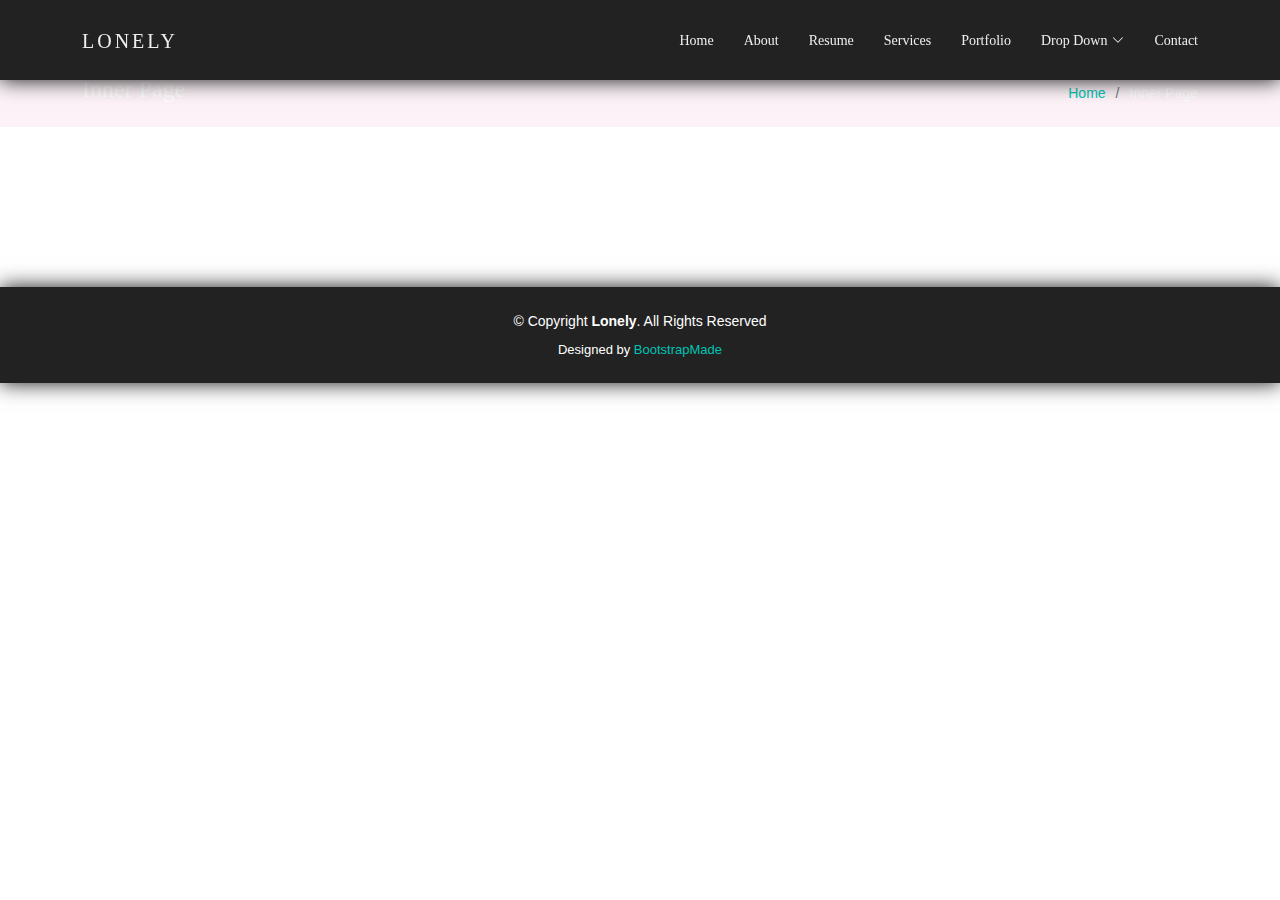
<file: inner-page.html>
<!DOCTYPE html>
<html lang="en">

<head>
  <meta charset="utf-8">
  <meta content="width=device-width, initial-scale=1.0" name="viewport">

  <title>Inner Page - Lonely Bootstrap Template</title>
  <meta content="" name="description">
  <meta content="" name="keywords">

  <!-- Favicons -->
  <link href="assets/img/favicon.png" rel="icon">
  <link href="assets/img/apple-touch-icon.png" rel="apple-touch-icon">

  <!-- Google Fonts -->
  <link href="https://fonts.googleapis.com/css?family=Open+Sans:300,300i,400,400i,600,600i,700,700i|Poppins:300,300i,400,400i,500,500i,600,600i,700,700i|Playfair+Display:400,400i,500,500i,600,600i,700,700i&subset=cyrillic" rel="stylesheet">

  <!-- Vendor CSS Files -->
  <link href="assets/vendor/bootstrap/css/bootstrap.min.css" rel="stylesheet">
  <link href="assets/vendor/bootstrap-icons/bootstrap-icons.css" rel="stylesheet">
  <link href="assets/vendor/boxicons/css/boxicons.min.css" rel="stylesheet">
  <link href="assets/vendor/glightbox/css/glightbox.min.css" rel="stylesheet">
  <link href="assets/vendor/swiper/swiper-bundle.min.css" rel="stylesheet">

  <!-- Template Main CSS File -->
  <link href="assets/css/style.css" rel="stylesheet">

  <!-- =======================================================
  * Template Name: Lonely
  * Updated: Jan 29 2024 with Bootstrap v5.3.2
  * Template URL: https://bootstrapmade.com/free-html-bootstrap-template-lonely/
  * Author: BootstrapMade.com
  * License: https://bootstrapmade.com/license/
  ======================================================== -->
</head>

<body>

  <!-- ======= Header ======= -->
  <header id="header" class="d-flex align-items-center">
    <div class="container d-flex align-items-center justify-content-between">

      <div class="logo">
        <h1><a href="index.html">Lonely</a></h1>
        <!-- Uncomment below if you prefer to use an image logo -->
        <!-- <a href="index.html"><img src="assets/img/logo.png" alt="" class="img-fluid"></a>-->
      </div>

      <nav id="navbar" class="navbar">
        <ul>
          <li><a class="nav-link scrollto " href="#hero">Home</a></li>
          <li><a class="nav-link scrollto" href="#about">About</a></li>
          <li><a class="nav-link scrollto" href="#resume">Resume</a></li>
          <li><a class="nav-link scrollto" href="#services">Services</a></li>
          <li><a class="nav-link scrollto" href="#portfolio">Portfolio</a></li>
          <li class="dropdown"><a href="#"><span>Drop Down</span> <i class="bi bi-chevron-down"></i></a>
            <ul>
              <li><a href="#">Drop Down 1</a></li>
              <li class="dropdown"><a href="#"><span>Deep Drop Down</span> <i class="bi bi-chevron-right"></i></a>
                <ul>
                  <li><a href="#">Deep Drop Down 1</a></li>
                  <li><a href="#">Deep Drop Down 2</a></li>
                  <li><a href="#">Deep Drop Down 3</a></li>
                  <li><a href="#">Deep Drop Down 4</a></li>
                  <li><a href="#">Deep Drop Down 5</a></li>
                </ul>
              </li>
              <li><a href="#">Drop Down 2</a></li>
              <li><a href="#">Drop Down 3</a></li>
              <li><a href="#">Drop Down 4</a></li>
            </ul>
          </li>
          <li><a class="nav-link scrollto" href="#contact">Contact</a></li>
        </ul>
        <i class="bi bi-list mobile-nav-toggle"></i>
      </nav><!-- .navbar -->

    </div>
  </header><!-- End Header -->

  <main id="main">

    <!-- ======= Breadcrumbs Section ======= -->
    <section class="breadcrumbs">
      <div class="container">

        <div class="d-flex justify-content-between align-items-center">
          <h2>Inner Page</h2>
          <ol>
            <li><a href="index.html">Home</a></li>
            <li>Inner Page</li>
          </ol>
        </div>

      </div>
    </section><!-- End Breadcrumbs Section -->

    <section class="inner-page">
      <div class="container">
        <p>
          Example inner page template
        </p>
      </div>
    </section>

  </main><!-- End #main -->

  <!-- ======= Footer ======= -->
  <footer id="footer">
    <div class="container">
      <div class="copyright">
        &copy; Copyright <strong><span>Lonely</span></strong>. All Rights Reserved
      </div>
      <div class="credits">
        <!-- All the links in the footer should remain intact. -->
        <!-- You can delete the links only if you purchased the pro version. -->
        <!-- Licensing information: https://bootstrapmade.com/license/ -->
        <!-- Purchase the pro version with working PHP/AJAX contact form: https://bootstrapmade.com/free-html-bootstrap-template-lonely/ -->
        Designed by <a href="https://bootstrapmade.com/">BootstrapMade</a>
      </div>
    </div>
  </footer><!-- End  Footer -->

  <a href="#" class="back-to-top d-flex align-items-center justify-content-center"><i class="bi bi-arrow-up-short"></i></a>

  <!-- Vendor JS Files -->
  <script src="assets/vendor/purecounter/purecounter_vanilla.js"></script>
  <script src="assets/vendor/bootstrap/js/bootstrap.bundle.min.js"></script>
  <script src="assets/vendor/glightbox/js/glightbox.min.js"></script>
  <script src="assets/vendor/isotope-layout/isotope.pkgd.min.js"></script>
  <script src="assets/vendor/swiper/swiper-bundle.min.js"></script>
  <script src="assets/vendor/waypoints/noframework.waypoints.js"></script>
  <script src="assets/vendor/php-email-form/validate.js"></script>

  <!-- Template Main JS File -->
  <script src="assets/js/main.js"></script>

</body>

</html>
</file>
<file: assets/css/style.css>
/**
* Template Name: Lonely
* Updated: Jan 29 2024 with Bootstrap v5.3.2
* Template URL: https://bootstrapmade.com/free-html-bootstrap-template-lonely/
* Author: BootstrapMade.com
* License: https://bootstrapmade.com/license/
*/

/*--------------------------------------------------------------
# General
--------------------------------------------------------------*/
body {
  font-family: "arial", sans-serif;
  color: #ffffff;
}

a {
  color: #00c4b4;
  text-decoration: none;
}

a:hover {
  color: #333333;
  text-decoration: none;
}

h1,
h2,
h3,
h4,
h5,
h6 {
  font-family: montserrat;
}

/*--------------------------------------------------------------
# Back to top button
--------------------------------------------------------------*/
.back-to-top {
  position: fixed;
  visibility: hidden;
  opacity: 0;
  right: 15px;
  bottom: 15px;
  z-index: 9999;
  background: #00c4b4;
  width: 40px;
  height: 40px;
  border-radius: 50px;
  transition: all 0.4s;
}

.back-to-top i {
  font-size: 24px;
  color: #fff;
  line-height: 0;
}

.back-to-top:hover {
  background: #333333;
  color: #fff;
}

.back-to-top.active {
  visibility: visible;
  opacity: 1;
}

/*--------------------------------------------------------------
# Header
--------------------------------------------------------------*/
#header {
  transition: all 0.5s;
  z-index: 997;
  transition: all 0.5s;
  height: 80px;
  background: #222222;
  box-shadow: 0px 0px 20px 0px #111111;
}

#header .logo h1 {
  font-size: 26px;
  margin: 0;
  padding: 6px 0;
  line-height: 1;
  font-weight: 500;
  letter-spacing: 3px;
  text-transform: uppercase;
}

#header .logo h1 a,
#header .logo h1 a:hover {
  color: #eeeeee;
  text-decoration: none;
  font-family: montserrat;
  font-size: 20px;
}

#header .logo img {
  padding: 0;
  margin: 0;
  max-height: 40px;
}

.scrolled-offset {
  margin-top: 60px;
}

/*--------------------------------------------------------------
# Navigation Menu
--------------------------------------------------------------*/
/**
* Desktop Navigation 
*/
.navbar {
  padding: 0;
}

.navbar ul {
  margin: 0;
  padding: 0;
  display: flex;
  list-style: none;
  align-items: center;
}

.navbar li {
  position: relative;
}

.navbar a,
.navbar a:focus {
  display: flex;
  align-items: center;
  justify-content: space-between;
  padding: 10px 0 10px 30px;
  font-size: 14px;
  color: #eeeeee;
  white-space: nowrap;
  transition: 0.3s;
  font-family: montserrat;
}

.navbar a i,
.navbar a:focus i {
  font-size: 12px;
  line-height: 0;
  margin-left: 5px;
}

.navbar a:hover,
.navbar .active,
.navbar .active:focus,
.navbar li:hover>a {
  color: #00c4b4;
}

.navbar .dropdown ul {
  display: block;
  position: absolute;
  left: 14px;
  top: 100%;
  margin: 0;
  padding: 10px 0;
  z-index: 99;
  opacity: 0;
  visibility: hidden;
  background: #fff;
  box-shadow: 0px 0px 30px rgba(127, 137, 161, 0.25);
  transition: 0.3s;
  border-radius: 4px;
}

.navbar .dropdown ul li {
  min-width: 200px;
}

.navbar .dropdown ul a {
  padding: 10px 20px;
  text-transform: none;
}

.navbar .dropdown ul a i {
  font-size: 12px;
}

.navbar .dropdown ul a:hover,
.navbar .dropdown ul .active:hover,
.navbar .dropdown ul li:hover>a {
  color: #d43076;
}

.navbar .dropdown:hover>ul {
  opacity: 1;
  visibility: visible;
}

.navbar .dropdown .dropdown ul {
  top: 0;
  left: calc(100% - 30px);
  visibility: hidden;
}

.navbar .dropdown .dropdown:hover>ul {
  opacity: 1;
  top: 0;
  left: 100%;
  visibility: visible;
}

@media (max-width: 1366px) {
  .navbar .dropdown .dropdown ul {
    left: -90%;
  }

  .navbar .dropdown .dropdown:hover>ul {
    left: -100%;
  }
}

/**
* Mobile Navigation 
*/
.mobile-nav-toggle {
  color: #00c4b4;
  font-size: 28px;
  cursor: pointer;
  display: none;
  line-height: 0;
  transition: 0.5s;
}

.mobile-nav-toggle.bi-x {
  color: #fff;
}

@media (max-width: 991px) {
  .mobile-nav-toggle {
    display: block;
  }

  .navbar ul {
    display: none;
  }
}

.navbar-mobile {
  position: fixed;
  overflow: hidden;
  top: 0;
  right: 0;
  left: 0;
  bottom: 0;
  background: rgba(13, 21, 29, 0.6);
  transition: 0.3s;
  z-index: 998;
}

.navbar-mobile .mobile-nav-toggle {
  position: absolute;
  top: 15px;
  right: 15px;
}

.navbar-mobile ul {
  display: block;
  position: absolute;
  top: 55px;
  right: 15px;
  bottom: 15px;
  left: 15px;
  padding: 10px 0;
  border-radius: 10px;
  background-color: #222222;
  overflow-y: auto;
  transition: 0.3s;
}

.navbar-mobile a,
.navbar-mobile a:focus {
  font-size: 15px;
  color: #eeeeee;
}

.navbar-mobile a:hover,
.navbar-mobile .active,
.navbar-mobile li:hover>a {
  color: #00c4b4;
}

.navbar-mobile .getstarted,
.navbar-mobile .getstarted:focus {
  margin: 15px;
}

.navbar-mobile .dropdown ul {
  position: static;
  display: none;
  margin: 10px 20px;
  padding: 10px 0;
  z-index: 99;
  opacity: 1;
  visibility: visible;
  background: #fff;
  box-shadow: 0px 0px 30px rgba(127, 137, 161, 0.25);
}

.navbar-mobile .dropdown ul li {
  min-width: 200px;
}

.navbar-mobile .dropdown ul a {
  padding: 10px 20px;
}

.navbar-mobile .dropdown ul a i {
  font-size: 12px;
}

.navbar-mobile .dropdown ul a:hover,
.navbar-mobile .dropdown ul .active:hover,
.navbar-mobile .dropdown ul li:hover>a {
  color: #d43076;
}

.navbar-mobile .dropdown>.dropdown-active {
  display: block;
}

/*--------------------------------------------------------------
# Hero Section
--------------------------------------------------------------*/
#hero {
  width: 100%;
  height: 100vh;
  background: url("../img/hero-bg.gif") top center;
  background-size: cover;
  padding: 0 15px;
}

#hero h1 {
  margin: 0 0 10px 0;
  font-size: 48px;
  line-height: 56px;
  font-family: arial black;
  color: #fff;
}

#hero h2 {
  color: #eee;
  margin-bottom: 10px;
  font-size: 24px;
  font-weight: 300;
  font-family: "Poppins", sans-serif;
}

#hero .btn-get-started {
  font-size: 64px;
  transition: 0.5s;
  color: #fff;
  height: 60px;
}

#hero .btn-get-started:hover {
  padding-top: 10px;
  color: #ffc700;
}

@media (min-width: 1024px) {
  #hero {
    background-attachment: fixed;
  }
}

@media (max-width: 768px) {
  #hero h1 {
    font-size: 28px;
    line-height: 36px;
  }

  #hero h2 {
    font-size: 18px;
    line-height: 24px;
    margin-bottom: 30px;
  }
}

/*--------------------------------------------------------------
# Sections General
--------------------------------------------------------------*/
section {
  padding: 60px 0;
}

.section-title {
  padding-bottom: 30px;
}

.section-title h2 {
  font-size: 32px;
  font-weight: bold;
  margin-bottom: 15px;
  padding-bottom: 15px;
  position: relative;
  color: #00c4b4;
}

.section-title h2::after {
  content: "";
  position: absolute;
  display: block;
  width: 50px;
  height: 3px;
  background: #00c4b4;
  bottom: 0;
  left: 0;
}

.section-title p {
  margin-bottom: 0;
  font-family: montserrat light;
  word-spacing: 3px;
}

/*--------------------------------------------------------------
# Breadcrumbs
--------------------------------------------------------------*/
.breadcrumbs {
  padding: 15px 0;
  background-color: #fcf2f7;
  min-height: 40px;
}

.breadcrumbs h2 {
  font-size: 24px;
  font-weight: 300;
}

.breadcrumbs ol {
  display: flex;
  flex-wrap: wrap;
  list-style: none;
  padding: 0;
  margin: 0;
  font-size: 14px;
}

.breadcrumbs ol li+li {
  padding-left: 10px;
}

.breadcrumbs ol li+li::before {
  display: inline-block;
  padding-right: 10px;
  color: #6c757d;
  content: "/";
}

@media (max-width: 768px) {
  .breadcrumbs .d-flex {
    display: block !important;
  }

  .breadcrumbs ol {
    display: block;
  }

  .breadcrumbs ol li {
    display: inline-block;
  }
}

/*--------------------------------------------------------------
# About
--------------------------------------------------------------*/
.about .content {
  padding: 30px;
  margin-top: 20px;
}

.about .content h3 {
  font-weight: bold;
  font-size: 50px;
  color: #00c4b4;
}

.about .content p {
  margin-bottom: 0;
  font-size: 20px;
  font-family: montserrat light;
  word-spacing: 3px;
  text-align: left;
}

.about .content .count-box {
  padding: 20px 0;
  width: 100%;
}

.about .content .count-box i {
  display: block;
  font-size: 36px;
  color: #eeafca;
  float: left;
  line-height: 0;
}

.about .content .count-box span {
  font-size: 36px;
  line-height: 20px;
  display: block;
  font-weight: 700;
  color: #2c4964;
  margin-left: 50px;
  font-family: montserrat;
}

.about .content .count-box p {
  padding: 15px 0 0 0;
  margin: 0 0 0 50px;
  font-family: montserrat;
  font-size: 14px;
  color: #437099;
}

.about .content .count-box a {
  font-weight: 600;
  display: block;
  margin-top: 20px;
  color: #437099;
  font-size: 15px;
  font-family: "Poppins", sans-serif;
  transition: ease-in-out 0.3s;
}

.about .content .count-box a:hover {
  color: #6b96be;
}

.about .image {
  background: url("../img/me.png") center center no-repeat;
  background-size:contain;
  min-height: 300px;
}

@media (max-width: 991px) {
  .about .image {
    text-align: center;
  }

  .about .image img {
    max-width: 80%;
  }
}

@media (max-width: 667px) {
  .about .image img {
    max-width: 100%;
  }
}

/*--------------------------------------------------------------
# Skills
--------------------------------------------------------------*/
.skills .progress {
  height: 50px;
  display: block;
  background: none;
}

.skills .progress .skill {
  padding: 10px 0;
  margin: 0 0 6px 0;
  text-transform: uppercase;
  display: block;
  font-weight: 600;
  font-family: "Poppins", sans-serif;
  color: #70efde;
}

.skills .progress .skill .val {
  float: right;
  font-style: normal;
}

.skills .progress-bar-wrap {
  background: #4d4d4d;
}

.skills .progress-bar {
  width: 1px;
  height: 10px;
  transition: 0.9s;
  background-color: #eeeeee;
}

/*--------------------------------------------------------------
# Resume
--------------------------------------------------------------*/
.resume .resume-title {
  font-size: 26px;
  font-weight: 500;
  margin-top: 20px;
  margin-bottom: 20px;
  color: #00c4b4;
  font-family: "Poppins", sans-serif;
}

.resume .resume-item {
  padding: 0 0 20px 20px;
  margin-top: -2px;
  border-left: 2px solid #018786;
  position: relative;
}

.resume .resume-item h4 {
  line-height: 18px;
  font-size: 18px;
  font-weight: 600;
  color: #70efde;
  margin-bottom: 10px;
}

.resume .resume-item h5 {
  font-size: 16px;
  display: inline-block;
  font-weight: 400;
  margin-bottom: 10px;
  font-family: "Poppins", sans-serif;
}

.resume .resume-item ul {
  padding-left: 20px;
}

.resume .resume-item ul li {
  padding-bottom: 10px;
}

.resume .resume-item:last-child {
  padding-bottom: 0;
}

.resume .resume-item::before {
  content: "";
  position: absolute;
  width: 16px;
  height: 16px;
  border-radius: 50px;
  left: -9px;
  top: 0;
  background: #fff;
  border: 2px solid #018786;
}

/*--------------------------------------------------------------
# Services
--------------------------------------------------------------*/
.services .icon-box {
  padding: 20px 15px;
  position: relative;
  overflow: hidden;
  background: #303030;
  box-shadow: 0 0 29px 0 #191919;
  transition: all 0.3s ease-in-out;
  border-radius: 8px;
  text-align: center;
  z-index: 1;
}

.services .icon-box::before {
  content: "";
  position: absolute;
  top: 0;
  left: 0;
  right: 0;
  height: 0;
  transition: ease-in-out 0.3s;
  z-index: -1;
}

.services .icon-box:hover::before {
  background: #7f22fd;
  height: 100%;
  border-radius: 0px;
}

.services .icon {
  margin: 0 auto 30px auto;
  padding-top: 10px;
  display: inline-block;
  text-align: center;
  border-radius: 50%;
  width: 60px;
  height: 60px;
  background: #00c4b4;
  transition: all 0.3s ease-in-out;
}

.services .icon i {
  font-size: 36px;
  line-height: 1;
  color: #fff;
}

.services .title {
  font-weight: 700;
  margin-bottom: 15px;
  font-size: 18px;
}

.services .title a {
  color: #00c4b4;
  font-family: montserrat;
}

.services .description {
  font-size: 15px;
  line-height: 24px;
  margin-bottom: 0;
  font-family: montserrat light;
}

.services .icon-box:hover .title a,
.services .icon-box:hover .description {
  color: #fff;
}

.services .icon-box:hover .icon {
  background: #fff;
}

.services .icon-box:hover .icon i {
  color: #7f22fd;
}

@media (max-width: 768px) {
  .services .icon-box::before {
    bottom: 60%;
  }
}

/*--------------------------------------------------------------
# Portfolio
--------------------------------------------------------------*/
.portfolio .portfolio-item {
  margin-bottom: 30px;
}

.portfolio #portfolio-flters {
  padding: 0;
  margin: 0 auto 35px auto;
  list-style: none;
  text-align: center;
  background: #eeeeee;
  border-radius: 50px;
  padding: 2px 15px;
  box-shadow: 0px 2px 15px rgba(0, 0, 0, 0.08);
}

.portfolio #portfolio-flters li {
  cursor: pointer;
  display: inline-block;
  padding: 10px 15px 8px 15px;
  font-size: 14px;
  font-weight: 600;
  line-height: 1;
  text-transform: uppercase;
  color: #555555;
  margin-bottom: 5px;
  transition: all 0.3s ease-in-out;
}

.portfolio #portfolio-flters li:hover,
.portfolio #portfolio-flters li.filter-active {
  color: #00c4b4;
}

.portfolio #portfolio-flters li:last-child {
  margin-right: 0;
}

.portfolio .portfolio-wrap {
  transition: 0.3s;
  position: relative;
  overflow: hidden;
  z-index: 1;
}

.portfolio .portfolio-wrap::before {
  content: "";
  background: #006b6291;
  position: absolute;
  left: 30px;
  right: 30px;
  top: 30px;
  bottom: 30px;
  transition: all ease-in-out 0.3s;
  z-index: 2;
  opacity: 0;
}

.portfolio .portfolio-wrap .portfolio-info {
  opacity: 0;
  position: absolute;
  top: 10%;
  left: 0;
  right: 0;
  text-align: center;
  z-index: 3;
  transition: all ease-in-out 0.3s;
}

.portfolio .portfolio-wrap .portfolio-info h4 {
  font-size: 20px;
  color: #fff;
  font-weight: 600;
}

.portfolio .portfolio-wrap .portfolio-info p {
  color: #ffffff;
  font-size: 14px;
  text-transform: uppercase;
}

.portfolio .portfolio-wrap .portfolio-links {
  opacity: 0;
  left: 0;
  right: 0;
  bottom: 10%;
  text-align: center;
  z-index: 3;
  position: absolute;
  transition: all ease-in-out 0.3s;
}

.portfolio .portfolio-wrap .portfolio-links a {
  color: #fff;
  margin: 0 2px;
  font-size: 28px;
  display: inline-block;
  transition: 0.3s;
}

.portfolio .portfolio-wrap .portfolio-links a:hover {
  color: #e684ae;
}

.portfolio .portfolio-wrap:hover::before {
  top: 0;
  left: 0;
  right: 0;
  bottom: 0;
  opacity: 1;
}

.portfolio .portfolio-wrap:hover .portfolio-info {
  opacity: 1;
  top: calc(50% - 48px);
}

.portfolio .portfolio-wrap:hover .portfolio-links {
  opacity: 1;
  bottom: calc(50% - 50px);
}

/*--------------------------------------------------------------
# Portfolio Details
--------------------------------------------------------------*/
.portfolio-details {
  padding-top: 40px;
}

.portfolio-details .portfolio-details-slider img {
  width: 100%;
}

.portfolio-details .portfolio-details-slider .swiper-pagination {
  margin-top: 20px;
  position: relative;
}

.portfolio-details .portfolio-details-slider .swiper-pagination .swiper-pagination-bullet {
  width: 12px;
  height: 12px;
  background-color: #fff;
  opacity: 1;
  border: 1px solid #d43076;
}

.portfolio-details .portfolio-details-slider .swiper-pagination .swiper-pagination-bullet-active {
  background-color: #d43076;
}

.portfolio-details .portfolio-info {
  padding: 30px;
  box-shadow: 0px 0 30px rgba(44, 73, 100, 0.08);
}

.portfolio-details .portfolio-info h3 {
  font-size: 22px;
  font-weight: 700;
  margin-bottom: 20px;
  padding-bottom: 20px;
  border-bottom: 1px solid #eee;
}

.portfolio-details .portfolio-info ul {
  list-style: none;
  padding: 0;
  font-size: 15px;
}

.portfolio-details .portfolio-info ul li+li {
  margin-top: 10px;
}

.portfolio-details .portfolio-description {
  padding-top: 30px;
}

.portfolio-details .portfolio-description h2 {
  font-size: 26px;
  font-weight: 700;
  margin-bottom: 20px;
}

.portfolio-details .portfolio-description p {
  padding: 0;
}

/*--------------------------------------------------------------
# Testimonials
--------------------------------------------------------------*/
.testimonials .testimonials-carousel,
.testimonials .testimonials-slider {
  overflow: hidden;
}

.testimonials .testimonial-item {
  box-sizing: content-box;
  min-height: 320px;
}

.testimonials .testimonial-item .testimonial-img {
  width: 90px;
  border-radius: 50%;
  margin: -40px 0 0 40px;
  position: relative;
  z-index: 2;
  border: 6px solid #fff;
  box-shadow: 0px 5px 15px rgba(0, 0, 0, 0.1);
}

.testimonials .testimonial-item h3 {
  font-size: 18px;
  font-weight: bold;
  margin: 10px 0 5px 45px;
  color: #2c4964;
}

.testimonials .testimonial-item h4 {
  font-size: 14px;
  color: #6b96be;
  margin: 0 0 0 45px;
}

.testimonials .testimonial-item .quote-icon-left,
.testimonials .testimonial-item .quote-icon-right {
  color: #f7d9e6;
  font-size: 26px;
}

.testimonials .testimonial-item .quote-icon-left {
  display: inline-block;
  left: -5px;
  position: relative;
}

.testimonials .testimonial-item .quote-icon-right {
  display: inline-block;
  right: -5px;
  position: relative;
  top: 10px;
}

.testimonials .testimonial-item p {
  font-style: italic;
  margin: 0 15px 0 15px;
  padding: 20px 20px 60px 20px;
  background: #fff;
  position: relative;
  border-radius: 6px;
  position: relative;
  z-index: 1;
  box-shadow: 0px 2px 15px rgba(0, 0, 0, 0.1);
}

.testimonials .swiper-pagination {
  margin-top: 20px;
  position: relative;
}

.testimonials .swiper-pagination .swiper-pagination-bullet {
  width: 12px;
  height: 12px;
  background-color: #fff;
  opacity: 1;
  border: 1px solid #d43076;
}

.testimonials .swiper-pagination .swiper-pagination-bullet-active {
  background-color: #d43076;
}

@media (max-width: 767px) {
  .testimonials {
    margin: 30px 10px;
  }
}

/*--------------------------------------------------------------
# Contact
--------------------------------------------------------------*/
.contact .contact-about h3 {
  font-size: 36px;
  margin: 0 0 10px 0;
  padding: 0;
  line-height: 1;
  font-weight: 300;
  letter-spacing: 3px;
  text-transform: uppercase;
  color: #d43076;
}

.contact .contact-about p {
  font-size: 14px;
  line-height: 24px;
  font-family: montserrat;
  color: #3c6387;
}

.contact .social-links {
  padding-bottom: 20px;
}

.contact .social-links a {
  font-size: 18px;
  display: inline-block;
  background: #fff;
  color: #d43076;
  line-height: 0;
  padding: 8px 0;
  margin-right: 4px;
  border-radius: 50%;
  text-align: center;
  width: 36px;
  height: 36px;
  transition: 0.3s;
  border: 1px solid #d43076;
}

.contact .social-links a:hover {
  background: #d43076;
  color: #fff;
}

.contact .info {
  color: #5a656e;
}

.contact .info i {
  font-size: 32px;
  color: #d43076;
  line-height: 0;
  margin-right: 15px;
}

.contact .info p {
  font-size: 14px;
  margin: 0;
}

.contact .php-email-form .error-message {
  display: none;
  color: #fff;
  background: #ed3c0d;
  text-align: left;
  padding: 15px;
  font-weight: 600;
}

.contact .php-email-form .error-message br+br {
  margin-top: 25px;
}

.contact .php-email-form .sent-message {
  display: none;
  color: #fff;
  background: #18d26e;
  text-align: center;
  padding: 15px;
  font-weight: 600;
}

.contact .php-email-form .loading {
  display: none;
  background: #fff;
  text-align: center;
  padding: 15px;
}

.contact .php-email-form .loading:before {
  content: "";
  display: inline-block;
  border-radius: 50%;
  width: 24px;
  height: 24px;
  margin: 0 10px -6px 0;
  border: 3px solid #18d26e;
  border-top-color: #eee;
  animation: animate-loading 1s linear infinite;
}

.contact .php-email-form input,
.contact .php-email-form textarea {
  border-radius: 0;
  box-shadow: none;
  font-size: 14px;
}

.contact .php-email-form input:focus,
.contact .php-email-form textarea:focus {
  border-color: #d43076;
}

.contact .php-email-form button[type=submit] {
  background: #d43076;
  border: 0;
  padding: 10px 24px;
  color: #fff;
  transition: 0.4s;
  border-radius: 50px;
}

.contact .php-email-form button[type=submit]:hover {
  background: #dd5a92;
}

@keyframes animate-loading {
  0% {
    transform: rotate(0deg);
  }

  100% {
    transform: rotate(360deg);
  }
}

/*--------------------------------------------------------------
# Footer
--------------------------------------------------------------*/
#footer {
  background: #222222;
  padding: 24px 0;
  font-size: 14px;
  box-shadow: 0px 0 20px 0 #181818;
}

#footer .copyright {
  text-align: center;
}

#footer .credits {
  padding-top: 8px;
  text-align: center;
  font-size: 13px;
}
</file>
